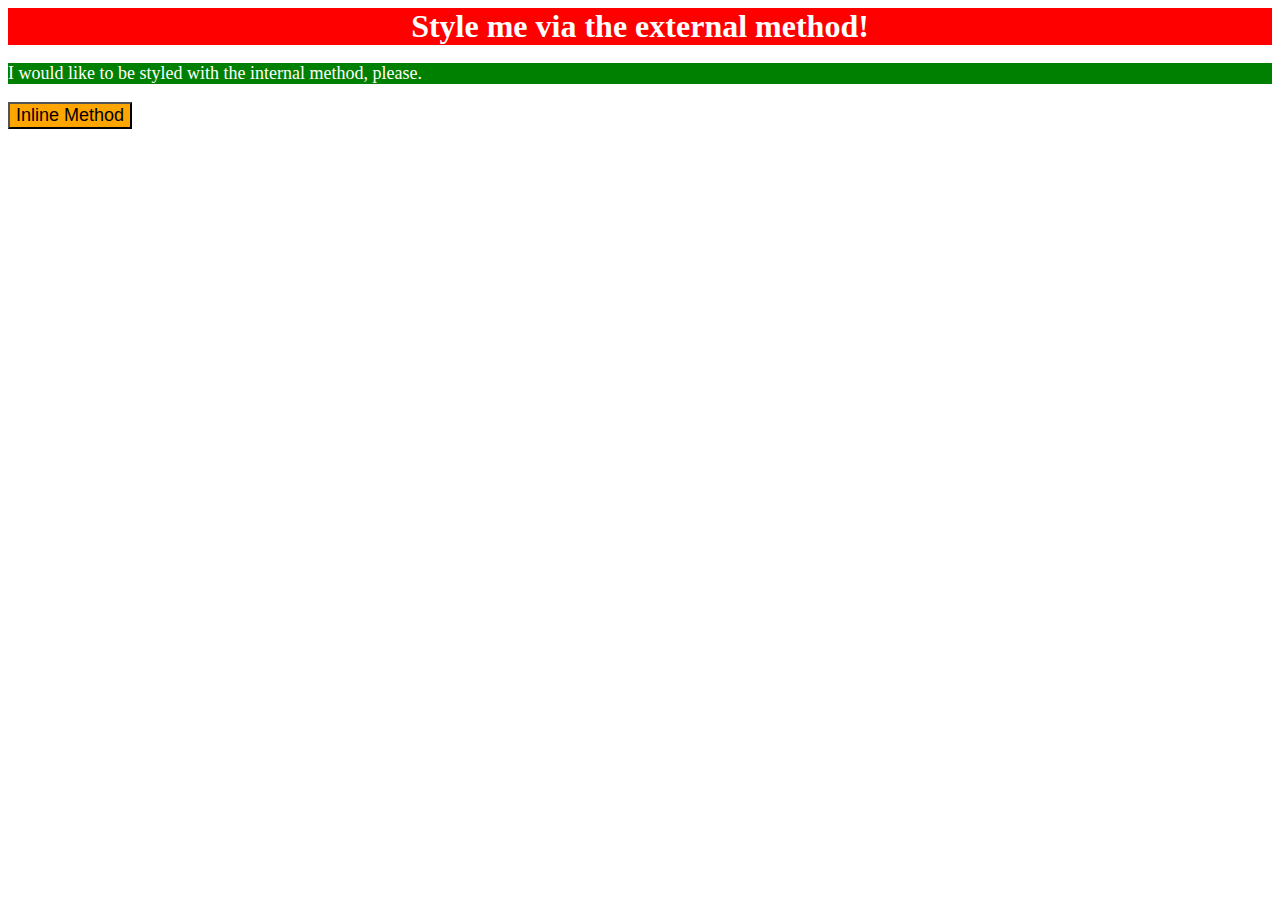
<file: foundations/01-css-methods/index.html>
<!DOCTYPE html>
<html lang="en">
  <head>
    <style>
        p {
            background-color: green;
            color: white;
            font-size: 18px;
        }
    </style>
    <meta charset="UTF-8">
    <meta http-equiv="X-UA-Compatible" content="IE=edge">
    <meta name="viewport" content="width=device-width, initial-scale=1.0">
    <link rel="stylesheet" href="styles.css">
    <title>Methods for Adding CSS</title>
  </head>
  <body>
    <div>Style me via the external method!</div>
    <p>I would like to be styled with the internal method, please.</p>
    <button style="background-color: orange; font-size: 18px;">Inline Method</button>
  </body>
</html>
</file>
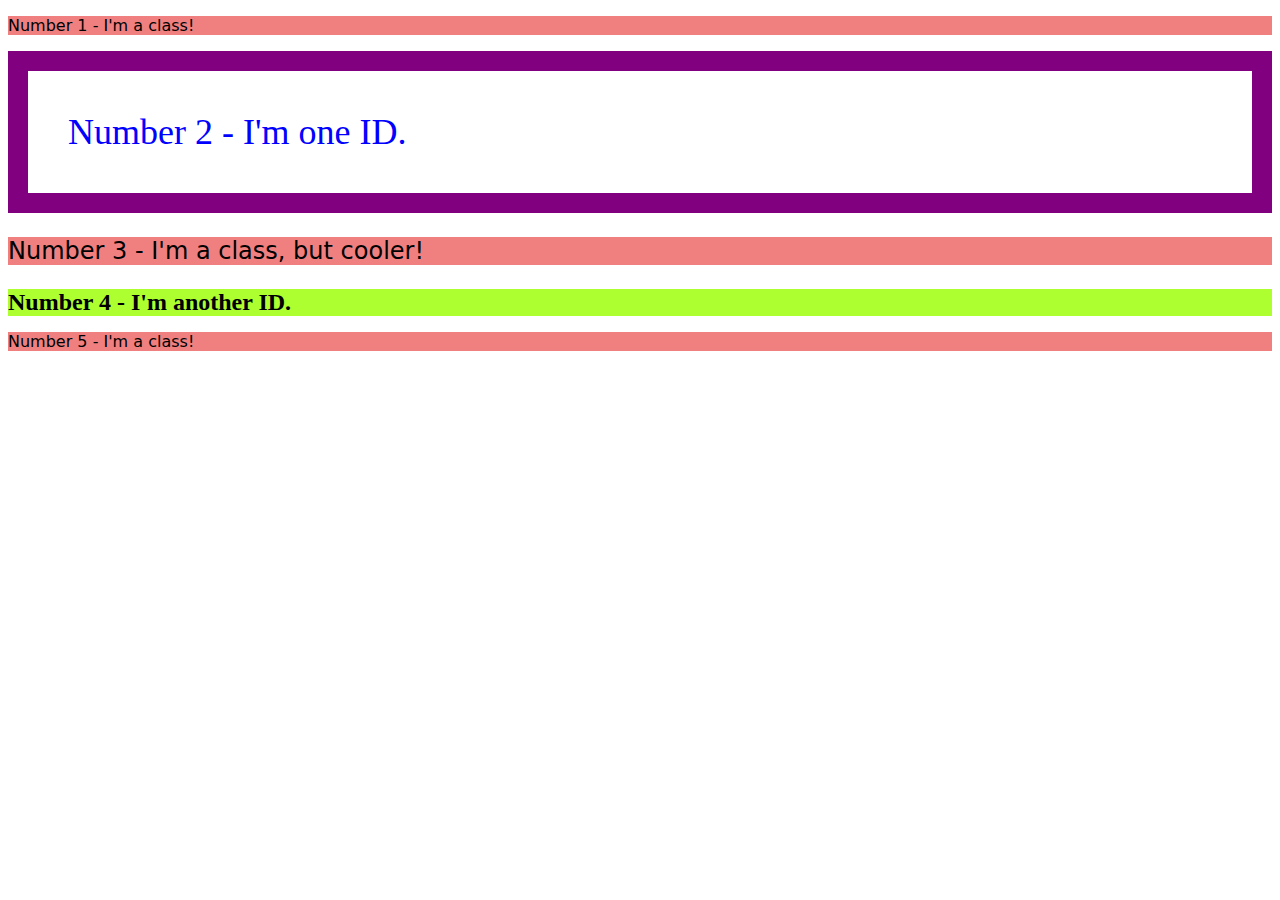
<file: foundations/02-class-id-selectors/index.html>
<!DOCTYPE html>
<html lang="en">
  <head>
    <meta charset="UTF-8">
    <meta http-equiv="X-UA-Compatible" content="IE=edge">
    <meta name="viewport" content="width=device-width, initial-scale=1.0">
    <title>Class and ID Selectors</title>
    <link rel="stylesheet" href="style.css">
  </head>
  <body>
    <p class="odd-number">Number 1 - I'm a class!</p>
    <div id="el2">Number 2 - I'm one ID.</div>
    <p class="odd-number odd3" id="el3">Number 3 - I'm a class, but cooler!</p>
    <div id="el4">Number 4 - I'm another ID.</div>
    <p class="odd-number">Number 5 - I'm a class!</p>
  </body>
</html>
</file>
<file: foundations/01-css-methods/styles.css>
div {
    background-color: red;
    color: white;
    font-size: 32px;
    text-align: center;
    font-weight: bold;
}
</file>
<file: foundations/02-class-id-selectors/style.css>
.odd-number {
    background-color: lightcoral;
    font-family:Verdana, "Dejavu Sans", sans-serif;
}

#el2 {
    color: blue;
    padding: 40px;
    border: 20px solid purple;
    font-size: 36px;
    box-sizing: border-box;
}

.odd3 {
    font-size: 24px;
}

#el4 {
    background-color: greenyellow;
    font-size: 24px;
    font-weight: bold;
}
</file>
